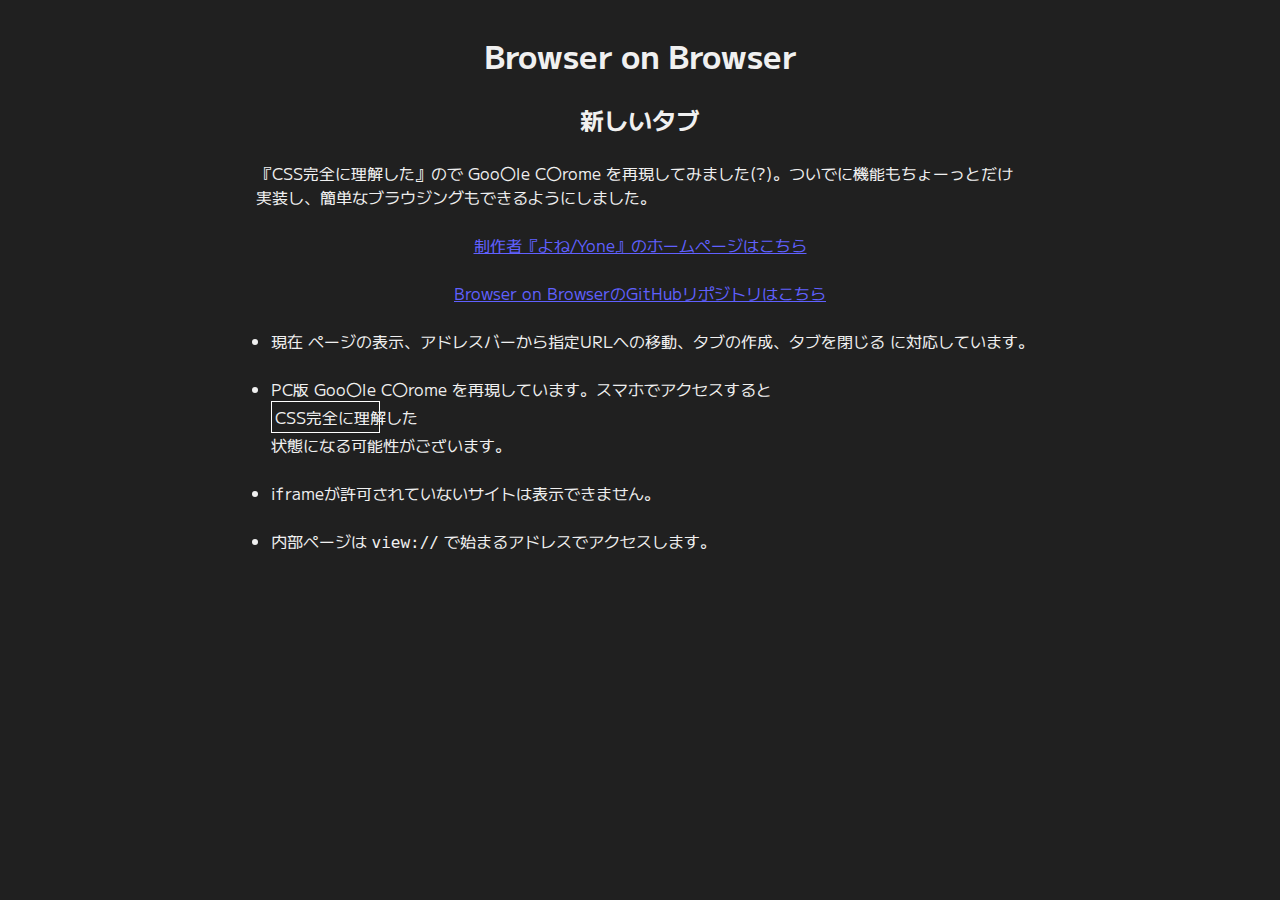
<file: src/pages/newtab.html>
<!DOCTYPE html>
<html lang="ja-JP">
    <head>
        <meta charset="UTF-8" />

        <title>New Tab</title>

        <meta name="viewport" content="width=device-width, initial-scale=1.0" />

        <link rel="preconnect" href="https://fonts.googleapis.com" />
        <link rel="preconnect" href="https://fonts.gstatic.com" crossorigin />
        <link
            rel="stylesheet"
            href="https://fonts.googleapis.com/css2?family=M+PLUS+1:wght@100..900&display=swap"
        />
        <link
            rel="stylesheet"
            href="https://fonts.googleapis.com/css2?family=Noto+Sans+JP:wght@400&display=swap"
        />
        <link rel="stylesheet" href="./styles/newtab.css" />
    </head>

    <body>
        <h1 class="page-tile">Browser on Browser</h1>

        <h2>新しいタブ</h2>

        <p class="page-description">
            『CSS完全に理解した』ので Goo〇le C〇rome
            を再現してみました(?)。ついでに機能もちょーっとだけ実装し、簡単なブラウジングもできるようにしました。
        </p>

        <a class="link" href="https://www.yoneyo.com"
            >制作者『よね/Yone』のホームページはこちら</a
        >

        <a
            class="link"
            href="https://github.com/yone1130/browser-on-browser"
            target="_blank"
            >Browser on BrowserのGitHubリポジトリはこちら</a
        >

        <ul class="features">
            <li class="features__li">
                <p>
                    現在
                    ページの表示、アドレスバーから指定URLへの移動、タブの作成、タブを閉じる
                    に対応しています。
                </p>
            </li>

            <li class="features__li">
                <p>
                    PC版 Goo〇le C〇rome を再現しています。スマホでアクセスすると
                    <div class="lol">CSS完全に理解した</div>
                    状態になる可能性がございます。
                </p>
            </li>

            <li class="features__li">
                <p>iframeが許可されていないサイトは表示できません。</p>
            </li>

            <li class="features__li">
                <p>
                    内部ページは
                    <code>view://</code> で始まるアドレスでアクセスします。
                </p>
            </li>
        </ul>
    </body>
</html>
</file>
<file: src/pages/styles/newtab.css>
@charset "utf-8";

:root {
    --font-size: 16px;
    --navigation-height: 7rem;
}

* {
    margin: 0;
    padding: 0;
}

html {
    font-size: var(--font-size);
}

body {
    --this-padding: 0.5rem;
    display: flex;
    align-items: center;
    flex-direction: column;
    padding: 2rem var(--this-padding);
    gap: 1.5rem;
    font-size: var(--font-size);
    font-family: "M PLUS 1", "Noto Sans JP", sans-serif;
    color: #f0f0f0ff;
    background-color: #202020ff;
}

.page-title {
    text-align: center;
}

.page-description {
    max-width: 769px;
}

.link {
    color: #6060ffff;
}

.link::-webkit-any-link {
    color: #4040e0ff;
}

.lol {
    display: block;
    border: 1px solid #ffffffff;
    width: 6.3em;
    text-wrap: nowrap;
    padding: 0.2em;
}

.features {
    display: flex;
    flex-direction: column;
    gap: 1.5rem;
    padding-left: 1.5em;
}
</file>
